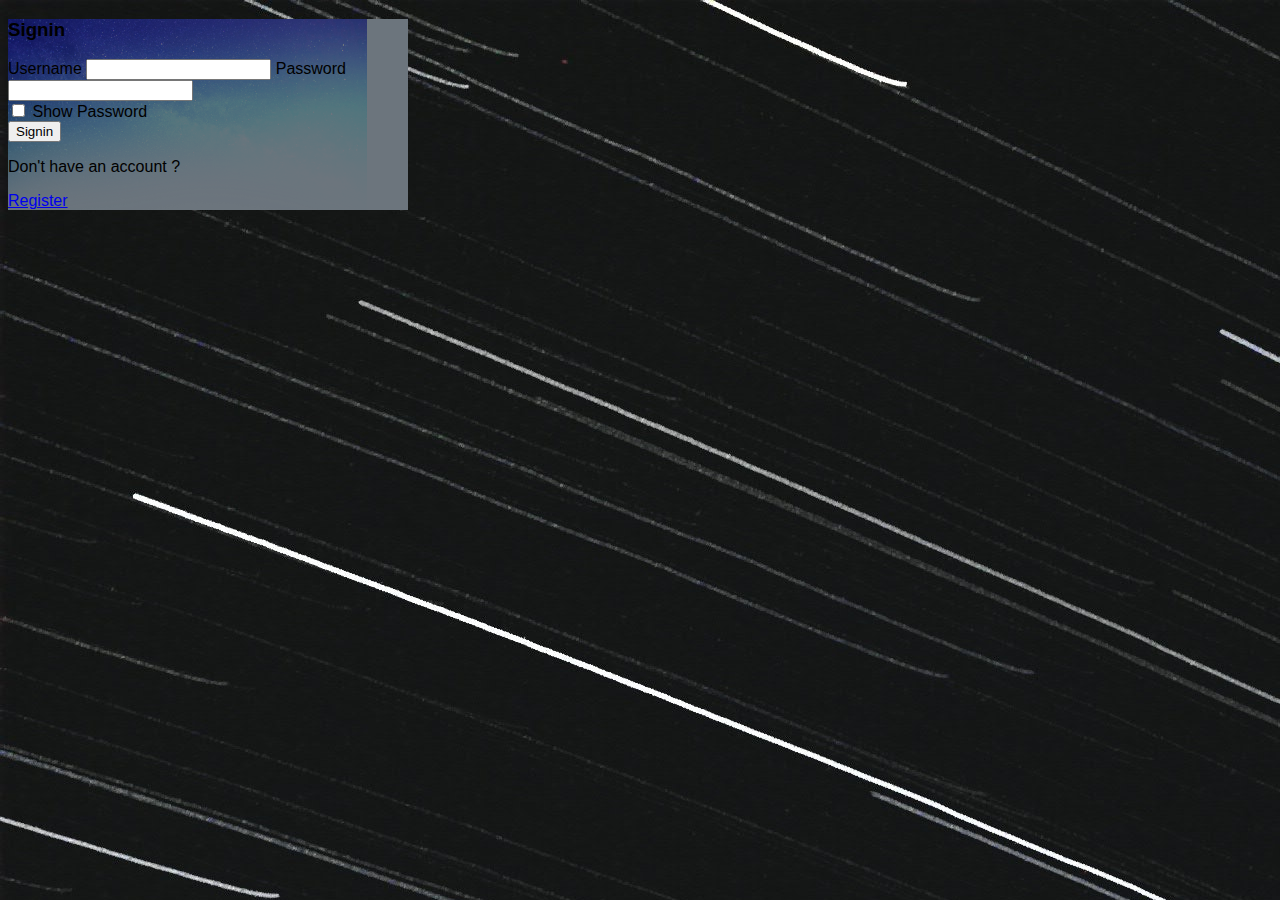
<file: signin.html>
<!DOCTYPE html>
<html lang="en">
  <head>
    <meta charset="UTF-8" />
    <meta name="viewport" content="width=device-width, initial-scale=1.0" />
    <link
      href="https://cdn.jsdelivr.net/npm/bootstrap@5.3.0/dist/css/bootstrap.min.css"
      rel="stylesheet"
      integrity="sha384-9ndCyUaIbzAi2FUVXJi0CjmCapSmO7SnpJef0486qhLnuZ2cdeRhO02iuK6FUUVM"
      crossorigin="anonymous"
    />
    <link rel="stylesheet" href="styles/signin.css" />
    <title>Signin to your Account</title>
  </head>
  <body class="d-flex align-items-center justify-content-center">
    <div
      class="d-flex flex-column gap-5 align-items-center mt-5 text-center text-light rounded p-5 border border-light borde-gradient border-5 signin-container"
      style="width: 400px"
    >
      <div class="w-100">
        <h3 class="mb-4">Signin</h3>
        <form>
          <label for="Username" class="form-label mb-0">Username</label>
          <input
            type="text"
            id="Username"
            class="form-control"
            maxlength="12"
            autocomplete="off"
            required
          />
          <label for="Password" class="form-label mb-0 mt-3">Password</label>
          <input
            type="password"
            id="Password"
            class="form-control mb-3"
            maxlength="12"
            required
          />
          <div
            class="form-check text-start d-flex justify-content-center gap-1"
          >
            <input type="checkbox" id="ShowPassword" class="form-check-input" />
            <label for="ShowPassword" class="form-check-label"
              >Show Password</label
            >
          </div>
          <input type="submit" value="Signin" class="btn btn-light w-50 mt-4" />
        </form>
      </div>
      <div>
        <p class="mb-2">Don't have an account ?</p>
        <a href="index.html" class="btn btn-outline-light">Register</a>
      </div>
    </div>
  </body>
</html>
</file>
<file: styles/signin.css>
body {
  background-image: url("../assets/bg1.jpg");
  background-size: auto;
  background-blend-mode: darken;
  animation: slidein 100s;
  animation-fill-mode: forwards;
  animation-iteration-count: infinite;
  animation-direction: alternate;

  font-family: "Gill Sans", "Gill Sans MT", Calibri, "Trebuchet MS", sans-serif;
}

@keyframes slidein {
  from {
    background-position: top;
    background-size: 3000px;
  }
  to {
    background-position: -100px 0px;
    background-size: 2750px;
  }
}

.signin-container {
  background-image: url("../assets/stars.png");
  background-size: contain;
  background-repeat: no-repeat;
  background-blend-mode: darken;
  background-color: #6c757d;
}
</file>
